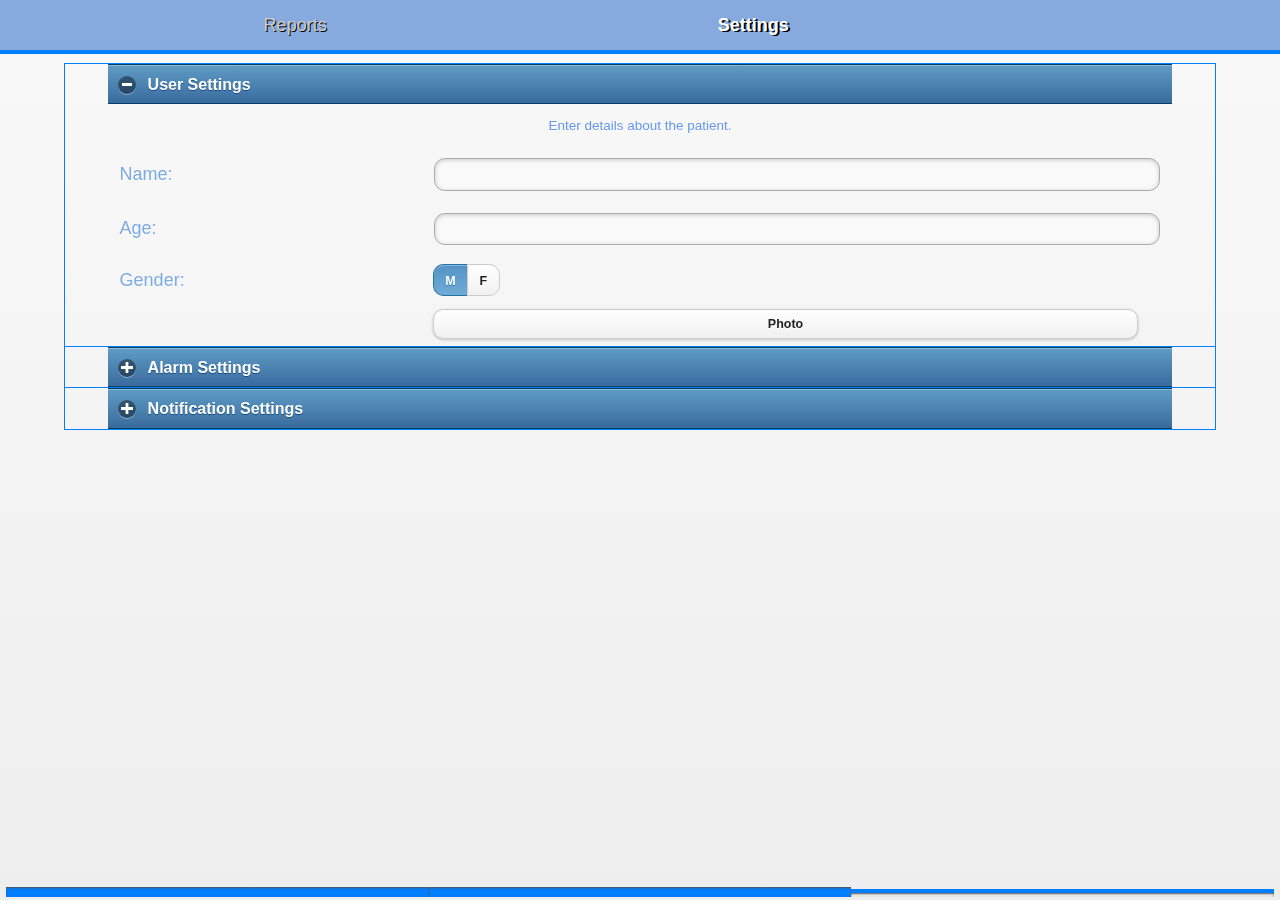
<file: assets/www/index.html>
<!DOCTYPE html>
<!--
    Licensed to the Apache Software Foundation (ASF) under one
    or more contributor license agreements.  See the NOTICE file
    distributed with this work for additional information
    regarding copyright ownership.  The ASF licenses this file
    to you under the Apache License, Version 2.0 (the
    "License"); you may not use this file except in compliance
    with the License.  You may obtain a copy of the License at

    http://www.apache.org/licenses/LICENSE-2.0

    Unless required by applicable law or agreed to in writing,
    software distributed under the License is distributed on an
    "AS IS" BASIS, WITHOUT WARRANTIES OR CONDITIONS OF ANY
     KIND, either express or implied.  See the License for the
    specific language governing permissions and limitations
    under the License.
-->
<html ng-app="sampleApp">
<head>
<meta charset="utf-8" />
<meta name="format-detection" content="telephone=no" />
<meta name="viewport"
	content="user-scalable=no, initial-scale=1, maximum-scale=1, minimum-scale=1, width=device-width, height=device-height, target-densitydpi=device-dpi" />
<link rel="stylesheet" type="text/css" href="css/styles.css" />
<title>Diabetes Tracker</title>

<link rel="stylesheet" href="css/idangerous.swiper.css">
<link rel="stylesheet" href="css/jquery.mobile-1.3.2.css">
<link rel="stylesheet" href="css/jquery.mobile.theme-1.3.2.css">
<link rel="stylesheet" href="css/jquery.datetimepicker.css"/>
<link rel="stylesheet" href="css/nv.d3.css"/>

<!-- <link rel="stylesheet" href="http://code.jquery.com/mobile/1.3.2/jquery.mobile-1.3.2.min.css" />
<script src="http://code.jquery.com/jquery-1.9.1.min.js"></script>
<script src="http://code.jquery.com/mobile/1.3.2/jquery.mobile-1.3.2.min.js"></script> -->

</head>
<body>
	<div class="apps" ng-view>
	</div>

	<script src="js/jquery-1.10.2.js"></script>
	<script src="js/jquery.mobile-1.3.2.js"></script>
	<script src="js/jquery.datetimepicker.js"></script>
	<script src="js/angular.js"></script>
	<script src="js/angular-route.js"></script>
	<script src="js/idangerous.swiper-2.3.js"></script>
	<script src="phonegap.js"></script>
	<script src="js/index.js"></script>
	<script src="js/templates.js"></script>
	<script src="js/nv.d3.js"></script>
	
	<!-- <script type="text/javascript" src="https://www.google.com/jsapi"></script> -->
	
	<script type="text/javascript">
		/* google.load('visualization', '1.0', {'packages':['corechart']});
	 	google.setOnLoadCallback(function() {
	        angular.bootstrap(document.body, ['sampleApp']);
	    }); */
		app.initialize();
	</script>	
	
</body>
</html>
</file>
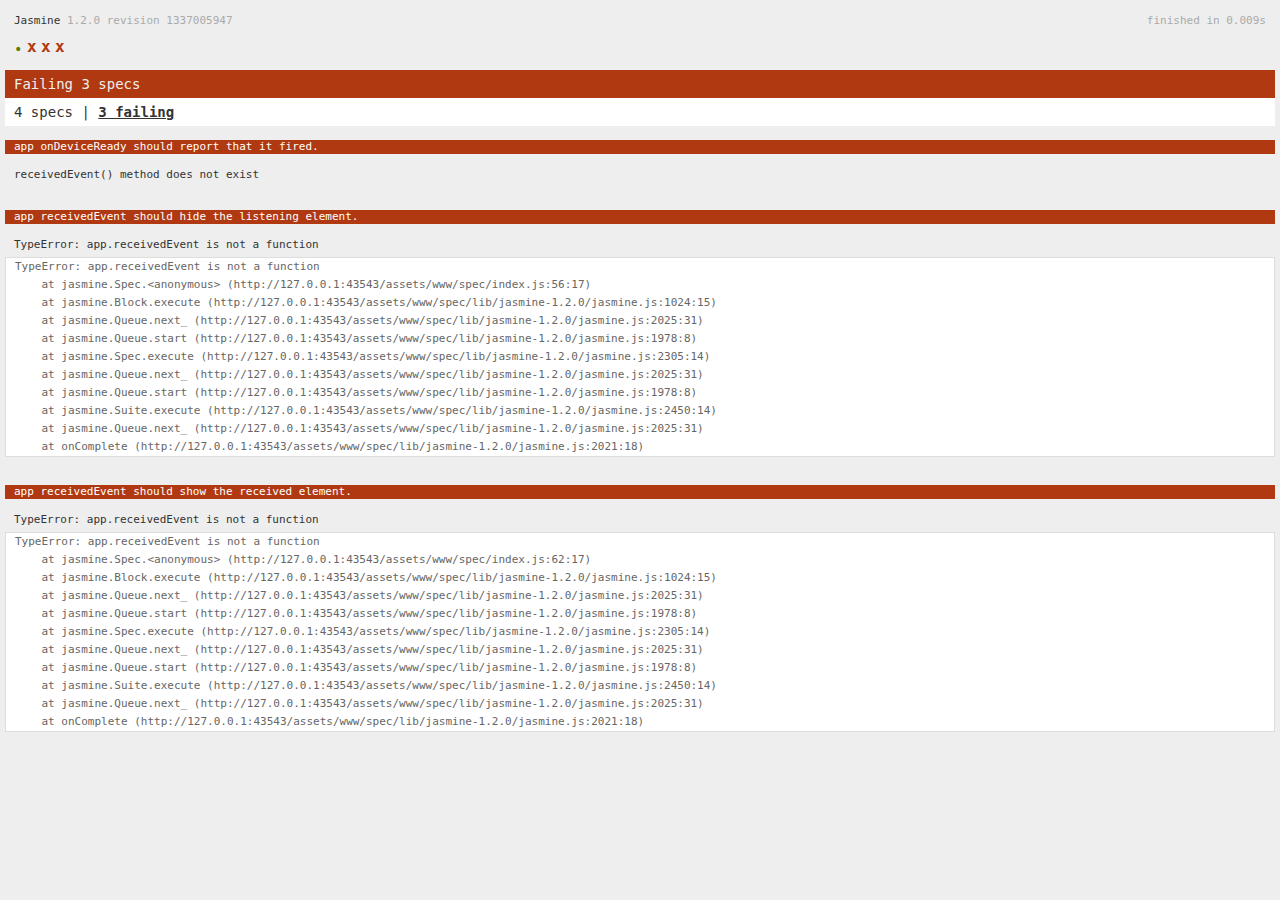
<file: assets/www/spec.html>
<!DOCTYPE html>
<!--
    Licensed to the Apache Software Foundation (ASF) under one
    or more contributor license agreements.  See the NOTICE file
    distributed with this work for additional information
    regarding copyright ownership.  The ASF licenses this file
    to you under the Apache License, Version 2.0 (the
    "License"); you may not use this file except in compliance
    with the License.  You may obtain a copy of the License at

    http://www.apache.org/licenses/LICENSE-2.0

    Unless required by applicable law or agreed to in writing,
    software distributed under the License is distributed on an
    "AS IS" BASIS, WITHOUT WARRANTIES OR CONDITIONS OF ANY
     KIND, either express or implied.  See the License for the
    specific language governing permissions and limitations
    under the License.
-->
<html>
    <head>
        <title>Jasmine Spec Runner</title>

        <!-- jasmine source -->
        <link rel="shortcut icon" type="image/png" href="spec/lib/jasmine-1.2.0/jasmine_favicon.png">
        <link rel="stylesheet" type="text/css" href="spec/lib/jasmine-1.2.0/jasmine.css">
        <script type="text/javascript" src="spec/lib/jasmine-1.2.0/jasmine.js"></script>
        <script type="text/javascript" src="spec/lib/jasmine-1.2.0/jasmine-html.js"></script>

        <!-- include source files here... -->
        <script type="text/javascript" src="js/index.js"></script>

        <!-- include spec files here... -->
        <script type="text/javascript" src="spec/helper.js"></script>
        <script type="text/javascript" src="spec/index.js"></script>

        <script type="text/javascript">
            (function() {
                var jasmineEnv = jasmine.getEnv();
                jasmineEnv.updateInterval = 1000;

                var htmlReporter = new jasmine.HtmlReporter();

                jasmineEnv.addReporter(htmlReporter);

                jasmineEnv.specFilter = function(spec) {
                    return htmlReporter.specFilter(spec);
                };

                var currentWindowOnload = window.onload;

                window.onload = function() {
                    if (currentWindowOnload) {
                        currentWindowOnload();
                    }
                    execJasmine();
                };

                function execJasmine() {
                    jasmineEnv.execute();
                }
            })();
        </script>
    </head>
    <body>
        <div id="stage" style="display:none;"></div>
    </body>
</html>
</file>
<file: assets/www/css/styles.css>
* {
    -webkit-tap-highlight-color: rgba(0,0,0,0); /* make transparent link selection, adjust last value opacity 0 to 1.0 */
}

body {
    -webkit-touch-callout: none;                /* prevent callout to copy image, etc when tap to hold */
    -webkit-text-size-adjust: none;             /* prevent webkit from resizing text to fit */
    -webkit-user-select: none;                  /* prevent copy paste, to allow, change 'none' to 'text' */
    background-color:#E4E4E4;
    background-image:linear-gradient(top, #A7A7A7 0%, #E4E4E4 51%);
    background-image:-webkit-linear-gradient(top, #A7A7A7 0%, #E4E4E4 51%);
    background-image:-ms-linear-gradient(top, #A7A7A7 0%, #E4E4E4 51%);
    background-image:-webkit-gradient(
        linear,
        left top,
        left bottom,
        color-stop(0, #A7A7A7),
        color-stop(0.51, #E4E4E4)
    );
    background-attachment:fixed;
    font-family:'HelveticaNeue-Light', 'HelveticaNeue', Helvetica, Arial, sans-serif;
    font-size:12px;
    height:100%;
    margin:0px;
    padding:0px;
    width:100%;
}

div.ui-input-text input.ui-input-text{
	padding: 0.25em 0!important; 
}

table{
	width: 100% !important;
}

input[type="radio"]{
	display: none;
}

.btn_block .ui-btn{
	border-radius: 10px !important;
}

.clear{
	clear: both;
}

.pagination{
	width: 100%;
	height: 10px;
	left: 0;
	bottom: 4px;
	position: absolute;
	text-align: center;
	z-index: 2000;
}

.tabs .swiper-pagination-switch {
	border-radius: 0 !important;
	width: 33%;
}

.tabs .swiper-wrapper{
	background: #87AADE;

}

.tabs .swiper-slide{	
	font-weight: normal !important;
	text-shadow: 1px 1px black;
}

.tabs .swiper-slide-active{
	color: white !important;
	text-shadow: 2px 1px black;
	font-weight: bold !important;	
}

.tabs{
	border-bottom: 4px solid #007FFF;
	height: 50px;
}

.home_wrapper{
	width: 100%;
	height: 100%;
	background-size: 100%;
	background: url("../img/app_icon_big.9.png") center no-repeat;
	background-color: #e4eefa;
}

.login_btn_holder{
	float: left;
	padding-top:5px;
	margin-top: 65%;
	border: 3px solid #8284db;
	border-left: none;
	box-shadow: 4px 4px 8px #4b4b4b;
	-webkit-box-shadow: 4px 4px 8px #4b4b4b;
	background: #e4fafa;
}

.login_btn{	
	text-decoration: none;
	font-size: 5em;
	text-shadow: 2px 2px 2px gray;
}

.login_txt{
	float: left;
}

.google_logo{
	width: 50px;
	height: 50px;
	display: inline-block;
	margin: 8px 10px 0 10px;
	border: 1px solid #999;
	border-radius:6px;
	background-size: 50px;
	background: url("../img/google.png") center no-repeat;
	box-shadow: 2px 2px 5px #d7d7d7;
	-webkit-box-shadow: 2px 2px 5px #d7d7d7;
}

.tab span{
	line-height: 50px;
}

.screen-one, .tab-one, .screen-two, .tab-two, .screen-three, .tab-three{
	text-align: center;
}

.ui-collapsible-content{
	padding: 0 .5em !important;	
}

.ui-collapsible-set, .ui-collapsible{
	padding: 0 5%;
}

.ui-collapsible{
	border: 1px solid #007FFF;
}

.details_wrapper{
	padding: 5%;
	height: 85%;	
}

.details_table{
	width: 100%;
	height: 50%;
	/* border: 2px solid #87AADE; */
	border: 1px solid #fff;
	box-shadow: 0 0 15px #999;
	-webkit-box-shadow: 0 0 15px #999;
	background: #F0F8FF;
	text-transform:capitalize;
}

.photo{
	width: 175px;
	height: 175px;
	background-size: 100%;
	margin: 0 auto 1em auto;
	border: 1px solid #fff;
	box-shadow: 0px 0px 15px #999;
	-webkit-box-shadow: 0px 0px 15px #999;
}

.male_avatar{
	background: url("images/avatar_male.png") no-repeat center;
}

.female_avatar{
	background: url("images/avatar_female.png") no-repeat center;
}

.details_table td{
	text-align: left;
	padding: .5em;
	word-break: break-word;
	font-size: 1em !important;
	text-shadow: 1px 1px #fff;
}

table td:nth-child(1){
	color: #7CAAE2;
}

.settings_table td{
	text-align: left;
	word-break: break-word;
	font-size: 1em !important;
}

.settings_table .ui-field-contain{
	margin: 0 !important;
}

.td_label{
	width: 30%;
	text-align: left;
}

.save_pat_dtls{
	width: 100px;
	float: right;
	border: 2px solid #ccc;
	border-radius: 10px;
	padding: 8px 0;
	font-size: 14px;
	background: linear-gradient( #fff , #f1f1f1);
	background: -webkit-gradient(linear, left top, left bottom, from( #fff /*{c-bup-background-start}*/), to( #f1f1f1 /*{c-bup-background-end}*/));
	background: -webkit-linear-gradient( #fff /*{c-bup-background-start}*/, #f1f1f1 /*{c-bup-background-end}*/);
	background: -moz-linear-gradient( #fff /*{c-bup-background-start}*/, #f1f1f1 /*{c-bup-background-end}*/);
	background: -ms-linear-gradient( #fff /*{c-bup-background-start}*/, #f1f1f1 /*{c-bup-background-end}*/);
	background: -o-linear-gradient( #fff /*{c-bup-background-start}*/, #f1f1f1 /*{c-bup-background-end}*/);
}

.note{
	font-size: .75em;
	font-weight: normal;
	color: cornflowerblue;
}

#hour_field input{
	width: 100%;
}

.thirty_width{
	width: 35%;
	min-width: 5em;
}
</file>
<file: assets/www/css/nv.d3.css>
/********************
 * HTML CSS
 */


.chartWrap {
  margin: 0;
  padding: 0;
  overflow: hidden;
}

/********************
  Box shadow and border radius styling
*/
.nvtooltip.with-3d-shadow, .with-3d-shadow .nvtooltip {
  -moz-box-shadow: 0 5px 10px rgba(0,0,0,.2);
  -webkit-box-shadow: 0 5px 10px rgba(0,0,0,.2);
  box-shadow: 0 5px 10px rgba(0,0,0,.2);

  -webkit-border-radius: 6px;
  -moz-border-radius: 6px;
  border-radius: 6px;
}

/********************
 * TOOLTIP CSS
 */

.nvtooltip {
  position: absolute;
  background-color: rgba(255,255,255,1.0);
  padding: 1px;
  border: 1px solid rgba(0,0,0,.2);
  z-index: 10000;

  font-family: Arial;
  font-size: 13px;
  text-align: left;
  pointer-events: none;

  white-space: nowrap;

  -webkit-touch-callout: none;
  -webkit-user-select: none;
  -khtml-user-select: none;
  -moz-user-select: none;
  -ms-user-select: none;
  user-select: none;
}

/*Give tooltips that old fade in transition by
    putting a "with-transitions" class on the container div.
*/
.nvtooltip.with-transitions, .with-transitions .nvtooltip {
  transition: opacity 250ms linear;
  -moz-transition: opacity 250ms linear;
  -webkit-transition: opacity 250ms linear;

  transition-delay: 250ms;
  -moz-transition-delay: 250ms;
  -webkit-transition-delay: 250ms;
}

.nvtooltip.x-nvtooltip,
.nvtooltip.y-nvtooltip {
  padding: 8px;
}

.nvtooltip h3 {
  margin: 0;
  padding: 4px 14px;
  line-height: 18px;
  font-weight: normal;
  background-color: rgba(247,247,247,0.75);
  text-align: center;

  border-bottom: 1px solid #ebebeb;

  -webkit-border-radius: 5px 5px 0 0;
  -moz-border-radius: 5px 5px 0 0;
  border-radius: 5px 5px 0 0;
}

.nvtooltip p {
  margin: 0;
  padding: 5px 14px;
  text-align: center;
}

.nvtooltip span {
  display: inline-block;
  margin: 2px 0;
}

.nvtooltip table {
  margin: 6px;
  border-spacing:0;
}


.nvtooltip table td {
  padding: 2px 9px 2px 0;
  vertical-align: middle;
}

.nvtooltip table td.key {
  font-weight:normal;
}
.nvtooltip table td.value {
  text-align: right;
  font-weight: bold;
}

.nvtooltip table tr.highlight td {
  padding: 1px 9px 1px 0;
  border-bottom-style: solid;
  border-bottom-width: 1px;
  border-top-style: solid;
  border-top-width: 1px;
}

.nvtooltip table td.legend-color-guide div {
  width: 8px;
  height: 8px;
  vertical-align: middle;
}

.nvtooltip .footer {
  padding: 3px;
  text-align: center;
}


.nvtooltip-pending-removal {
  position: absolute;
  pointer-events: none;
}


/********************
 * SVG CSS
 */


svg {
  -webkit-touch-callout: none;
  -webkit-user-select: none;
  -khtml-user-select: none;
  -moz-user-select: none;
  -ms-user-select: none;
  user-select: none;
  /* Trying to get SVG to act like a greedy block in all browsers */
  display: block;
  width:100%;
  height:100%;
}


svg text {
  font: normal 12px Arial;
}

svg .title {
 font: bold 14px Arial;
}

.nvd3 .nv-background {
  fill: white;
  fill-opacity: 0;
  /*
  pointer-events: none;
  */
}

.nvd3.nv-noData {
  font-size: 18px;
  font-weight: bold;
}


/**********
*  Brush
*/

.nv-brush .extent {
  fill-opacity: .125;
  shape-rendering: crispEdges;
}



/**********
*  Legend
*/

.nvd3 .nv-legend .nv-series {
  cursor: pointer;
}

.nvd3 .nv-legend .disabled circle {
  fill-opacity: 0;
}



/**********
*  Axes
*/
.nvd3 .nv-axis {
  pointer-events:none;
}

.nvd3 .nv-axis path {
  fill: none;
  stroke: #000;
  stroke-opacity: .75;
  shape-rendering: crispEdges;
}

.nvd3 .nv-axis path.domain {
  stroke-opacity: .75;
}

.nvd3 .nv-axis.nv-x path.domain {
  stroke-opacity: 0;
}

.nvd3 .nv-axis line {
  fill: none;
  stroke: #e5e5e5;
  shape-rendering: crispEdges;
}

.nvd3 .nv-axis .zero line,
/*this selector may not be necessary*/ .nvd3 .nv-axis line.zero {
  stroke-opacity: .75;
}

.nvd3 .nv-axis .nv-axisMaxMin text {
  font-weight: bold;
}

.nvd3 .x  .nv-axis .nv-axisMaxMin text,
.nvd3 .x2 .nv-axis .nv-axisMaxMin text,
.nvd3 .x3 .nv-axis .nv-axisMaxMin text {
  text-anchor: middle
}



/**********
*  Brush
*/

.nv-brush .resize path {
  fill: #eee;
  stroke: #666;
}



/**********
*  Bars
*/

.nvd3 .nv-bars .negative rect {
    zfill: brown;
}

.nvd3 .nv-bars rect {
  zfill: steelblue;
  fill-opacity: .75;

  transition: fill-opacity 250ms linear;
  -moz-transition: fill-opacity 250ms linear;
  -webkit-transition: fill-opacity 250ms linear;
}

.nvd3 .nv-bars rect.hover {
  fill-opacity: 1;
}

.nvd3 .nv-bars .hover rect {
  fill: lightblue;
}

.nvd3 .nv-bars text {
  fill: rgba(0,0,0,0);
}

.nvd3 .nv-bars .hover text {
  fill: rgba(0,0,0,1);
}


/**********
*  Bars
*/

.nvd3 .nv-multibar .nv-groups rect,
.nvd3 .nv-multibarHorizontal .nv-groups rect,
.nvd3 .nv-discretebar .nv-groups rect {
  stroke-opacity: 0;

  transition: fill-opacity 250ms linear;
  -moz-transition: fill-opacity 250ms linear;
  -webkit-transition: fill-opacity 250ms linear;
}

.nvd3 .nv-multibar .nv-groups rect:hover,
.nvd3 .nv-multibarHorizontal .nv-groups rect:hover,
.nvd3 .nv-discretebar .nv-groups rect:hover {
  fill-opacity: 1;
}

.nvd3 .nv-discretebar .nv-groups text,
.nvd3 .nv-multibarHorizontal .nv-groups text {
  font-weight: bold;
  fill: rgba(0,0,0,1);
  stroke: rgba(0,0,0,0);
}

/***********
*  Pie Chart
*/

.nvd3.nv-pie path {
  stroke-opacity: 0;
  transition: fill-opacity 250ms linear, stroke-width 250ms linear, stroke-opacity 250ms linear;
  -moz-transition: fill-opacity 250ms linear, stroke-width 250ms linear, stroke-opacity 250ms linear;
  -webkit-transition: fill-opacity 250ms linear, stroke-width 250ms linear, stroke-opacity 250ms linear;

}

.nvd3.nv-pie .nv-slice text {
  stroke: #000;
  stroke-width: 0;
}

.nvd3.nv-pie path {
  stroke: #fff;
  stroke-width: 1px;
  stroke-opacity: 1;
}

.nvd3.nv-pie .hover path {
  fill-opacity: .7;
}
.nvd3.nv-pie .nv-label {
  pointer-events: none;
}
.nvd3.nv-pie .nv-label rect {
  fill-opacity: 0;
  stroke-opacity: 0;
}

/**********
* Lines
*/

.nvd3 .nv-groups path.nv-line {
  fill: none;
  stroke-width: 1.5px;
  /*
  stroke-linecap: round;
  shape-rendering: geometricPrecision;

  transition: stroke-width 250ms linear;
  -moz-transition: stroke-width 250ms linear;
  -webkit-transition: stroke-width 250ms linear;

  transition-delay: 250ms
  -moz-transition-delay: 250ms;
  -webkit-transition-delay: 250ms;
  */
}

.nvd3 .nv-groups path.nv-line.nv-thin-line {
  stroke-width: 1px;
}


.nvd3 .nv-groups path.nv-area {
  stroke: none;
  /*
  stroke-linecap: round;
  shape-rendering: geometricPrecision;

  stroke-width: 2.5px;
  transition: stroke-width 250ms linear;
  -moz-transition: stroke-width 250ms linear;
  -webkit-transition: stroke-width 250ms linear;

  transition-delay: 250ms
  -moz-transition-delay: 250ms;
  -webkit-transition-delay: 250ms;
  */
}

.nvd3 .nv-line.hover path {
  stroke-width: 6px;
}

/*
.nvd3.scatter .groups .point {
  fill-opacity: 0.1;
  stroke-opacity: 0.1;
}
  */

.nvd3.nv-line .nvd3.nv-scatter .nv-groups .nv-point {
  fill-opacity: 0;
  stroke-opacity: 0;
}

.nvd3.nv-scatter.nv-single-point .nv-groups .nv-point {
  fill-opacity: .5 !important;
  stroke-opacity: .5 !important;
}


.with-transitions .nvd3 .nv-groups .nv-point {
  transition: stroke-width 250ms linear, stroke-opacity 250ms linear;
  -moz-transition: stroke-width 250ms linear, stroke-opacity 250ms linear;
  -webkit-transition: stroke-width 250ms linear, stroke-opacity 250ms linear;

}

.nvd3.nv-scatter .nv-groups .nv-point.hover,
.nvd3 .nv-groups .nv-point.hover {
  stroke-width: 7px;
  fill-opacity: .95 !important;
  stroke-opacity: .95 !important;
}


.nvd3 .nv-point-paths path {
  stroke: #aaa;
  stroke-opacity: 0;
  fill: #eee;
  fill-opacity: 0;
}



.nvd3 .nv-indexLine {
  cursor: ew-resize;
}


/**********
* Distribution
*/

.nvd3 .nv-distribution {
  pointer-events: none;
}



/**********
*  Scatter
*/

/* **Attempting to remove this for useVoronoi(false), need to see if it's required anywhere
.nvd3 .nv-groups .nv-point {
  pointer-events: none;
}
*/

.nvd3 .nv-groups .nv-point.hover {
  stroke-width: 20px;
  stroke-opacity: .5;
}

.nvd3 .nv-scatter .nv-point.hover {
  fill-opacity: 1;
}

/*
.nv-group.hover .nv-point {
  fill-opacity: 1;
}
*/


/**********
*  Stacked Area
*/

.nvd3.nv-stackedarea path.nv-area {
  fill-opacity: .7;
  /*
  stroke-opacity: .65;
  fill-opacity: 1;
  */
  stroke-opacity: 0;

  transition: fill-opacity 250ms linear, stroke-opacity 250ms linear;
  -moz-transition: fill-opacity 250ms linear, stroke-opacity 250ms linear;
  -webkit-transition: fill-opacity 250ms linear, stroke-opacity 250ms linear;

  /*
  transition-delay: 500ms;
  -moz-transition-delay: 500ms;
  -webkit-transition-delay: 500ms;
  */

}

.nvd3.nv-stackedarea path.nv-area.hover {
  fill-opacity: .9;
  /*
  stroke-opacity: .85;
  */
}
/*
.d3stackedarea .groups path {
  stroke-opacity: 0;
}
  */



.nvd3.nv-stackedarea .nv-groups .nv-point {
  stroke-opacity: 0;
  fill-opacity: 0;
}

/*
.nvd3.nv-stackedarea .nv-groups .nv-point.hover {
  stroke-width: 20px;
  stroke-opacity: .75;
  fill-opacity: 1;
}*/



/**********
*  Line Plus Bar
*/

.nvd3.nv-linePlusBar .nv-bar rect {
  fill-opacity: .75;
}

.nvd3.nv-linePlusBar .nv-bar rect:hover {
  fill-opacity: 1;
}


/**********
*  Bullet
*/

.nvd3.nv-bullet { font: 10px sans-serif; }
.nvd3.nv-bullet .nv-measure { fill-opacity: .8; }
.nvd3.nv-bullet .nv-measure:hover { fill-opacity: 1; }
.nvd3.nv-bullet .nv-marker { stroke: #000; stroke-width: 2px; }
.nvd3.nv-bullet .nv-markerTriangle { stroke: #000; fill: #fff; stroke-width: 1.5px; }
.nvd3.nv-bullet .nv-tick line { stroke: #666; stroke-width: .5px; }
.nvd3.nv-bullet .nv-range.nv-s0 { fill: #eee; }
.nvd3.nv-bullet .nv-range.nv-s1 { fill: #ddd; }
.nvd3.nv-bullet .nv-range.nv-s2 { fill: #ccc; }
.nvd3.nv-bullet .nv-title { font-size: 14px; font-weight: bold; }
.nvd3.nv-bullet .nv-subtitle { fill: #999; }


.nvd3.nv-bullet .nv-range {
  fill: #bababa;
  fill-opacity: .4;
}
.nvd3.nv-bullet .nv-range:hover {
  fill-opacity: .7;
}



/**********
* Sparkline
*/

.nvd3.nv-sparkline path {
  fill: none;
}

.nvd3.nv-sparklineplus g.nv-hoverValue {
  pointer-events: none;
}

.nvd3.nv-sparklineplus .nv-hoverValue line {
  stroke: #333;
  stroke-width: 1.5px;
 }

.nvd3.nv-sparklineplus,
.nvd3.nv-sparklineplus g {
  pointer-events: all;
}

.nvd3 .nv-hoverArea {
  fill-opacity: 0;
  stroke-opacity: 0;
}

.nvd3.nv-sparklineplus .nv-xValue,
.nvd3.nv-sparklineplus .nv-yValue {
  /*
  stroke: #666;
  */
  stroke-width: 0;
  font-size: .9em;
  font-weight: normal;
}

.nvd3.nv-sparklineplus .nv-yValue {
  stroke: #f66;
}

.nvd3.nv-sparklineplus .nv-maxValue {
  stroke: #2ca02c;
  fill: #2ca02c;
}

.nvd3.nv-sparklineplus .nv-minValue {
  stroke: #d62728;
  fill: #d62728;
}

.nvd3.nv-sparklineplus .nv-currentValue {
  /*
  stroke: #444;
  fill: #000;
  */
  font-weight: bold;
  font-size: 1.1em;
}

/**********
* historical stock
*/

.nvd3.nv-ohlcBar .nv-ticks .nv-tick {
  stroke-width: 2px;
}

.nvd3.nv-ohlcBar .nv-ticks .nv-tick.hover {
  stroke-width: 4px;
}

.nvd3.nv-ohlcBar .nv-ticks .nv-tick.positive {
 stroke: #2ca02c;
}

.nvd3.nv-ohlcBar .nv-ticks .nv-tick.negative {
 stroke: #d62728;
}

.nvd3.nv-historicalStockChart .nv-axis .nv-axislabel {
  font-weight: bold;
}

.nvd3.nv-historicalStockChart .nv-dragTarget {
  fill-opacity: 0;
  stroke: none;
  cursor: move;
}

.nvd3 .nv-brush .extent {
  /*
  cursor: ew-resize !important;
  */
  fill-opacity: 0 !important;
}

.nvd3 .nv-brushBackground rect {
  stroke: #000;
  stroke-width: .4;
  fill: #fff;
  fill-opacity: .7;
}



/**********
* Indented Tree
*/


/**
 * TODO: the following 3 selectors are based on classes used in the example.  I should either make them standard and leave them here, or move to a CSS file not included in the library
 */
.nvd3.nv-indentedtree .name {
  margin-left: 5px;
}

.nvd3.nv-indentedtree .clickable {
  color: #08C;
  cursor: pointer;
}

.nvd3.nv-indentedtree span.clickable:hover {
  color: #005580;
  text-decoration: underline;
}


.nvd3.nv-indentedtree .nv-childrenCount {
  display: inline-block;
  margin-left: 5px;
}

.nvd3.nv-indentedtree .nv-treeicon {
  cursor: pointer;
  /*
  cursor: n-resize;
  */
}

.nvd3.nv-indentedtree .nv-treeicon.nv-folded {
  cursor: pointer;
  /*
  cursor: s-resize;
  */
}

/**********
* Parallel Coordinates
*/

.nvd3 .background path {
  fill: none;
  stroke: #ccc;
  stroke-opacity: .4;
  shape-rendering: crispEdges;
}

.nvd3 .foreground path {
  fill: none;
  stroke: steelblue;
  stroke-opacity: .7;
}

.nvd3 .brush .extent {
  fill-opacity: .3;
  stroke: #fff;
  shape-rendering: crispEdges;
}

.nvd3 .axis line, .axis path {
  fill: none;
  stroke: #000;
  shape-rendering: crispEdges;
}

.nvd3 .axis text {
  text-shadow: 0 1px 0 #fff;
}

/****
Interactive Layer
*/
.nvd3 .nv-interactiveGuideLine {
  pointer-events:none;
}
.nvd3 line.nv-guideline {
  stroke: #ccc;
}
</file>
<file: assets/www/spec/lib/jasmine-1.2.0/jasmine.css>
body { background-color: #eeeeee; padding: 0; margin: 5px; overflow-y: scroll; }

#HTMLReporter { font-size: 11px; font-family: Monaco, "Lucida Console", monospace; line-height: 14px; color: #333333; }
#HTMLReporter a { text-decoration: none; }
#HTMLReporter a:hover { text-decoration: underline; }
#HTMLReporter p, #HTMLReporter h1, #HTMLReporter h2, #HTMLReporter h3, #HTMLReporter h4, #HTMLReporter h5, #HTMLReporter h6 { margin: 0; line-height: 14px; }
#HTMLReporter .banner, #HTMLReporter .symbolSummary, #HTMLReporter .summary, #HTMLReporter .resultMessage, #HTMLReporter .specDetail .description, #HTMLReporter .alert .bar, #HTMLReporter .stackTrace { padding-left: 9px; padding-right: 9px; }
#HTMLReporter #jasmine_content { position: fixed; right: 100%; }
#HTMLReporter .version { color: #aaaaaa; }
#HTMLReporter .banner { margin-top: 14px; }
#HTMLReporter .duration { color: #aaaaaa; float: right; }
#HTMLReporter .symbolSummary { overflow: hidden; *zoom: 1; margin: 14px 0; }
#HTMLReporter .symbolSummary li { display: block; float: left; height: 7px; width: 14px; margin-bottom: 7px; font-size: 16px; }
#HTMLReporter .symbolSummary li.passed { font-size: 14px; }
#HTMLReporter .symbolSummary li.passed:before { color: #5e7d00; content: "\02022"; }
#HTMLReporter .symbolSummary li.failed { line-height: 9px; }
#HTMLReporter .symbolSummary li.failed:before { color: #b03911; content: "x"; font-weight: bold; margin-left: -1px; }
#HTMLReporter .symbolSummary li.skipped { font-size: 14px; }
#HTMLReporter .symbolSummary li.skipped:before { color: #bababa; content: "\02022"; }
#HTMLReporter .symbolSummary li.pending { line-height: 11px; }
#HTMLReporter .symbolSummary li.pending:before { color: #aaaaaa; content: "-"; }
#HTMLReporter .bar { line-height: 28px; font-size: 14px; display: block; color: #eee; }
#HTMLReporter .runningAlert { background-color: #666666; }
#HTMLReporter .skippedAlert { background-color: #aaaaaa; }
#HTMLReporter .skippedAlert:first-child { background-color: #333333; }
#HTMLReporter .skippedAlert:hover { text-decoration: none; color: white; text-decoration: underline; }
#HTMLReporter .passingAlert { background-color: #a6b779; }
#HTMLReporter .passingAlert:first-child { background-color: #5e7d00; }
#HTMLReporter .failingAlert { background-color: #cf867e; }
#HTMLReporter .failingAlert:first-child { background-color: #b03911; }
#HTMLReporter .results { margin-top: 14px; }
#HTMLReporter #details { display: none; }
#HTMLReporter .resultsMenu, #HTMLReporter .resultsMenu a { background-color: #fff; color: #333333; }
#HTMLReporter.showDetails .summaryMenuItem { font-weight: normal; text-decoration: inherit; }
#HTMLReporter.showDetails .summaryMenuItem:hover { text-decoration: underline; }
#HTMLReporter.showDetails .detailsMenuItem { font-weight: bold; text-decoration: underline; }
#HTMLReporter.showDetails .summary { display: none; }
#HTMLReporter.showDetails #details { display: block; }
#HTMLReporter .summaryMenuItem { font-weight: bold; text-decoration: underline; }
#HTMLReporter .summary { margin-top: 14px; }
#HTMLReporter .summary .suite .suite, #HTMLReporter .summary .specSummary { margin-left: 14px; }
#HTMLReporter .summary .specSummary.passed a { color: #5e7d00; }
#HTMLReporter .summary .specSummary.failed a { color: #b03911; }
#HTMLReporter .description + .suite { margin-top: 0; }
#HTMLReporter .suite { margin-top: 14px; }
#HTMLReporter .suite a { color: #333333; }
#HTMLReporter #details .specDetail { margin-bottom: 28px; }
#HTMLReporter #details .specDetail .description { display: block; color: white; background-color: #b03911; }
#HTMLReporter .resultMessage { padding-top: 14px; color: #333333; }
#HTMLReporter .resultMessage span.result { display: block; }
#HTMLReporter .stackTrace { margin: 5px 0 0 0; max-height: 224px; overflow: auto; line-height: 18px; color: #666666; border: 1px solid #ddd; background: white; white-space: pre; }

#TrivialReporter { padding: 8px 13px; position: absolute; top: 0; bottom: 0; left: 0; right: 0; overflow-y: scroll; background-color: white; font-family: "Helvetica Neue Light", "Lucida Grande", "Calibri", "Arial", sans-serif; /*.resultMessage {*/ /*white-space: pre;*/ /*}*/ }
#TrivialReporter a:visited, #TrivialReporter a { color: #303; }
#TrivialReporter a:hover, #TrivialReporter a:active { color: blue; }
#TrivialReporter .run_spec { float: right; padding-right: 5px; font-size: .8em; text-decoration: none; }
#TrivialReporter .banner { color: #303; background-color: #fef; padding: 5px; }
#TrivialReporter .logo { float: left; font-size: 1.1em; padding-left: 5px; }
#TrivialReporter .logo .version { font-size: .6em; padding-left: 1em; }
#TrivialReporter .runner.running { background-color: yellow; }
#TrivialReporter .options { text-align: right; font-size: .8em; }
#TrivialReporter .suite { border: 1px outset gray; margin: 5px 0; padding-left: 1em; }
#TrivialReporter .suite .suite { margin: 5px; }
#TrivialReporter .suite.passed { background-color: #dfd; }
#TrivialReporter .suite.failed { background-color: #fdd; }
#TrivialReporter .spec { margin: 5px; padding-left: 1em; clear: both; }
#TrivialReporter .spec.failed, #TrivialReporter .spec.passed, #TrivialReporter .spec.skipped { padding-bottom: 5px; border: 1px solid gray; }
#TrivialReporter .spec.failed { background-color: #fbb; border-color: red; }
#TrivialReporter .spec.passed { background-color: #bfb; border-color: green; }
#TrivialReporter .spec.skipped { background-color: #bbb; }
#TrivialReporter .messages { border-left: 1px dashed gray; padding-left: 1em; padding-right: 1em; }
#TrivialReporter .passed { background-color: #cfc; display: none; }
#TrivialReporter .failed { background-color: #fbb; }
#TrivialReporter .skipped { color: #777; background-color: #eee; display: none; }
#TrivialReporter .resultMessage span.result { display: block; line-height: 2em; color: black; }
#TrivialReporter .resultMessage .mismatch { color: black; }
#TrivialReporter .stackTrace { white-space: pre; font-size: .8em; margin-left: 10px; max-height: 5em; overflow: auto; border: 1px inset red; padding: 1em; background: #eef; }
#TrivialReporter .finished-at { padding-left: 1em; font-size: .6em; }
#TrivialReporter.show-passed .passed, #TrivialReporter.show-skipped .skipped { display: block; }
#TrivialReporter #jasmine_content { position: fixed; right: 100%; }
#TrivialReporter .runner { border: 1px solid gray; display: block; margin: 5px 0; padding: 2px 0 2px 10px; }
</file>
